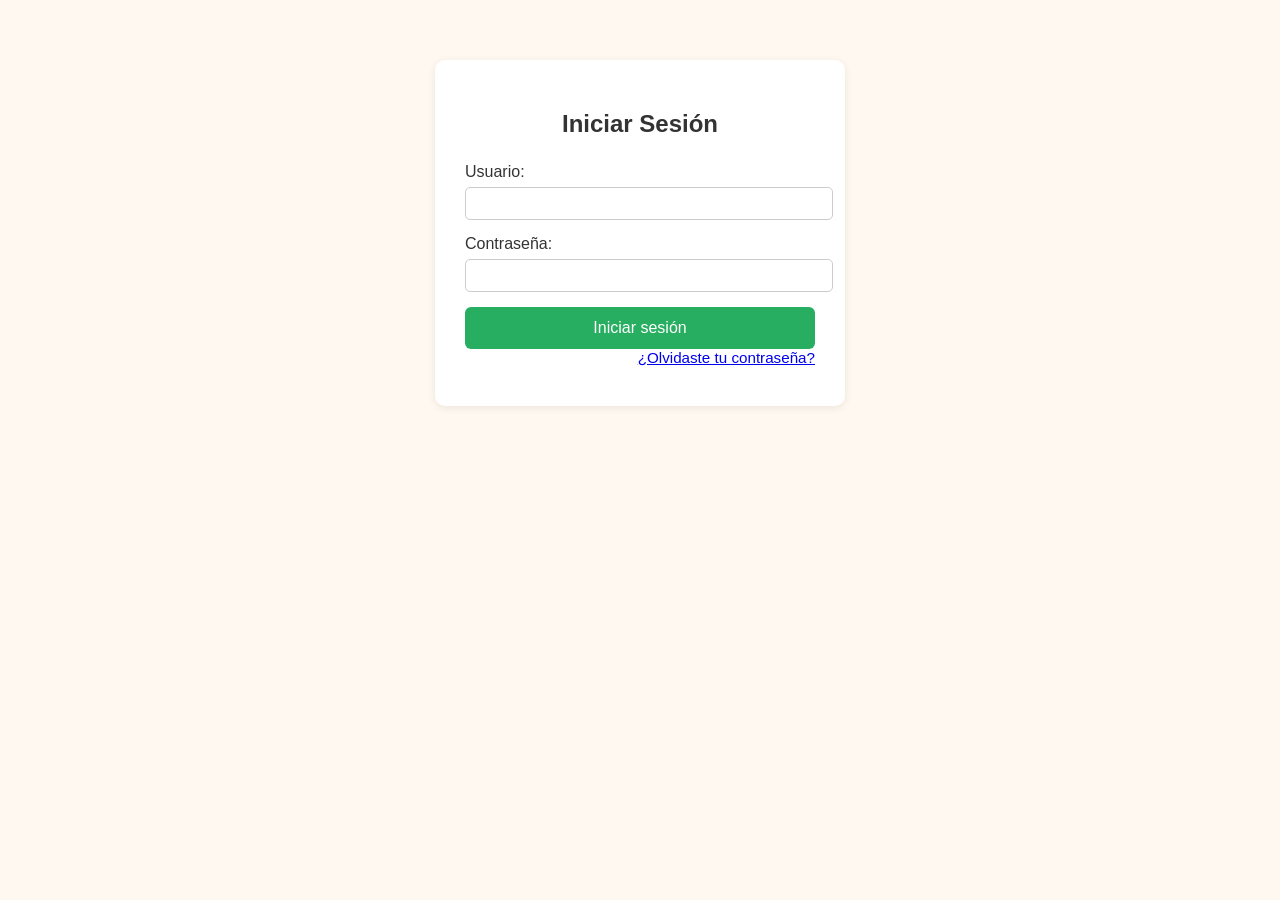
<file: admin.html>
<!DOCTYPE html>
<html lang="es">
<head>
    <meta charset="UTF-8">
    <meta name="viewport" content="width=device-width, initial-scale=1.0">
    <title>Administrar Pedidos</title>
    <link rel="stylesheet" href="styles.css">
    <style>
        .admin-container { max-width: 800px; margin: 40px auto; background: #fff; border-radius: 10px; box-shadow: 0 2px 8px rgba(0,0,0,0.08); padding: 30px; }
        .admin-container h2 { text-align: center; margin-bottom: 25px; }
        .pedido-card { border:1px solid #e0e0e0; border-radius:7px; margin-bottom:18px; padding:15px; background:#fafafa; }
        .pedido-card p { margin:4px 0; }
        .pedido-actions { margin-top:10px; }
        .pedido-actions button { margin-right:10px; padding:6px 14px; border:none; border-radius:5px; font-weight:600; cursor:pointer; }
        .btn-entregado { background:#bdecb6; color:white; }
        .btn-cancelar { background:#e74c3c; color:white; }
        .admin-data { margin: 30px 0 20px 0; padding: 18px; background: #f6f6f6; border-radius: 7px; border: 1px solid #e0e0e0; }
        .admin-data label { font-weight:600; }
        .admin-data input { margin-bottom:10px; width:100%; padding:7px; border-radius:5px; border:1px solid #ccc; }
        .cerrar-btn { float:right; background:#e67e22; color:white; border:none; padding:7px 18px; border-radius:6px; font-size:1em; cursor:pointer; }
        .cerrar-btn:hover { background:#d35400; }
    </style>
</head>
<body>
    <div class="admin-container">
        <button class="cerrar-btn" onclick="logout()">Cerrar sesión</button>
        <button id="configBtn" style="display:none; position:absolute; top:25px; right:90px; background:none; border:none; cursor:pointer;">
            <svg width="28" height="28" fill="#888" viewBox="0 0 24 24"><path d="M12 15.5A3.5 3.5 0 1 0 12 8.5a3.5 3.5 0 0 0 0 7zm7.43-2.9c.04-.31.07-.63.07-.96s-.03-.65-.07-.96l2.11-1.65a.5.5 0 0 0 .12-.64l-2-3.46a.5.5 0 0 0-.6-.22l-2.49 1a7.03 7.03 0 0 0-1.66-.96l-.38-2.65A.488.488 0 0 0 13 2h-4a.488.488 0 0 0-.5.42l-.38 2.65c-.6.25-1.17.57-1.66.96l-2.49-1a.5.5 0 0 0-.6.22l-2 3.46a.5.5 0 0 0 .12.64l2.11 1.65c-.04.31-.07.63-.07.96s.03.65.07.96l-2.11 1.65a.5.5 0 0 0-.12.64l2 3.46a.5.5 0 0 0 .6.22l2.49-1c.5.39 1.06.71 1.66.96l.38 2.65c.05.27.28.42.5.42h4c.22 0 .45-.15.5-.42l.38-2.65c.6-.25 1.17-.57 1.66-.96l2.49 1a.5.5 0 0 0 .6-.22l2-3.46a.5.5 0 0 0-.12-.64l-2.11-1.65zM12 17a5 5 0 1 1 0-10 5 5 0 0 1 0 10z"/></svg>
        </button>
        <h2>Pedidos Pendientes</h2>
        <div id="pedidosList"></div>
        <div id="configModal" style="display:none; position:fixed; top:0; left:0; width:100vw; height:100vh; background:rgba(0,0,0,0.3); z-index:999;">
            <div style="background:#fff; max-width:600px; width:95vw; margin:60px auto; border-radius:10px; box-shadow:0 2px 8px rgba(0,0,0,0.13); padding:38px 40px 32px 40px; position:relative;">
                <button onclick="closeConfig()" style="position:absolute; top:10px; right:14px; background:none; border:none; font-size:1.7em; color:#888; cursor:pointer;">&times;</button>
                <div style="margin-bottom:18px; text-align:center;">
                    <button onclick="showConfigTab('actualizacion')" style="margin-right:8px; padding:8px 16px; border:none; border-radius:5px; background:#27ae60; color:white; font-weight:600;">Actualización</button>
                    <button onclick="showConfigTab('usuarios')" style="padding:8px 16px; border:none; border-radius:5px; background:#bdecb6; color:#222; font-weight:600;">Usuarios</button>
                </div>
                <div id="tab-actualizacion">
                    <h3>Actualizar mis datos</h3>
                    <form id="adminDataForm" style="display:grid; grid-template-columns: 1fr 1fr; gap:18px 24px; align-items:center;">
                        <label style="grid-column:1/2;">Usuario:</label>
                        <input type="text" name="user" required style="grid-column:2/3;">
                        <label style="grid-column:1/2;">Contraseña:</label>
                        <input type="password" name="pass" required style="grid-column:2/3;">
                        <label style="grid-column:1/2;">Nombre:</label>
                        <input type="text" name="nombre" style="grid-column:2/3;">
                        <label style="grid-column:1/2;">Número de teléfono:</label>
                        <input type="tel" name="telefono" style="grid-column:2/3;">
                        <label style="grid-column:1/2;">Correo electrónico:</label>
                        <input type="email" name="correo" style="grid-column:2/3;">
                        <div></div>
                        <button type="submit" style="background:#bdecb6; color:white; padding:10px 28px; border:none; border-radius:5px; margin-top:10px; font-size:1.08em; grid-column:2/3; justify-self:start;">Actualizar datos</button>
                    </form>
                </div>
                <div id="tab-usuarios" style="display:none;">
                    <h3>Administrar usuarios</h3>
                    <form id="newUserForm" style="margin-bottom:15px;">
                        <input type="text" name="user" placeholder="Usuario" required style="width:48%; margin-right:2%;">
                        <input type="password" name="pass" placeholder="Contraseña" required style="width:48%;">
                        <input type="text" name="nombre" placeholder="Nombre" style="width:48%; margin-right:2%; margin-top:8px;">
                        <input type="tel" name="telefono" placeholder="Teléfono" style="width:48%; margin-top:8px;">
                        <input type="email" name="correo" placeholder="Correo" style="width:100%; margin-top:8px;">
                        <button type="submit" style="background:#27ae60; color:white; padding:7px 15px; border:none; border-radius:5px; margin-top:10px; float:right;">Crear usuario</button>
                        <div style="clear:both;"></div>
                    </form>
                    <div id="usuariosList"></div>
                </div>
            </div>
        </div>
    </div>
    <script>
        // Proteger acceso
        if(sessionStorage.getItem('adminLogged') !== '1') {
            window.location.href = 'login.html';
        }
        // Mostrar pedidos
        function renderPedidos() {
            const pedidos = JSON.parse(localStorage.getItem('pedidos')||'[]');
            const cont = document.getElementById('pedidosList');
            if(pedidos.length === 0) {
                cont.innerHTML = '<p style="text-align:center;color:#888;">No hay pedidos pendientes.</p>';
                return;
            }
            cont.innerHTML = '';
            pedidos.forEach((p,i) => {
                cont.innerHTML += `<div class='pedido-card'>
                    <p><b>Cliente:</b> ${p.nombre}</p>
                    <p><b>Teléfono:</b> <a href='tel:${p.telefono}' style='color:#27ae60;'>${p.telefono}</a></p>
                    <p><b>Dirección:</b> ${p.direccion}</p>
                    <p><b>Productos:</b><br>${p.productos.replace(/%0A/g,'<br>')}</p>
                    <p><b>Domicilio:</b> ${p.domicilio}</p>
                    <p><b>Total:</b> $${p.total.toLocaleString('es-CO')}</p>
                    <div class='pedido-actions'>
                        <button class='btn-entregado' onclick='entregarPedido(${i})'>Entregado</button>
                        <button class='btn-cancelar' onclick='cancelarPedido(${i})'>Cancelar</button>
                    </div>
                </div>`;
            });
        }
        renderPedidos();
        function entregarPedido(idx) {
            let pedidos = JSON.parse(localStorage.getItem('pedidos')||'[]');
            pedidos.splice(idx,1);
            localStorage.setItem('pedidos',JSON.stringify(pedidos));
            renderPedidos();
        }
        function cancelarPedido(idx) {
            if(confirm('¿Seguro que deseas cancelar este pedido?')) {
                let pedidos = JSON.parse(localStorage.getItem('pedidos')||'[]');
                pedidos.splice(idx,1);
                localStorage.setItem('pedidos',JSON.stringify(pedidos));
                renderPedidos();
            }
        }
        // Datos del admin
        const adminForm = document.getElementById('adminDataForm');
        function cargarDatosAdmin() {
            const data = JSON.parse(localStorage.getItem('adminData'));
            adminForm.user.value = data.user;
            adminForm.pass.value = data.pass;
            adminForm.nombre.value = data.nombre || '';
            adminForm.telefono.value = data.telefono || '';
            adminForm.correo.value = data.correo || '';
        }
        cargarDatosAdmin();
        adminForm.onsubmit = function(e) {
            e.preventDefault();
            localStorage.setItem('adminData', JSON.stringify({
                user: adminForm.user.value,
                pass: adminForm.pass.value,
                nombre: adminForm.nombre.value,
                telefono: adminForm.telefono.value,
                correo: adminForm.correo.value
            }));
            alert('Datos actualizados correctamente.');
        };
        function logout() {
            sessionStorage.removeItem('adminLogged');
            window.location.href = 'login.html';
        }
        // Configuración modal y pestañas SOLO para el usuario principal
        const configBtn = document.getElementById('configBtn');
        const configModal = document.getElementById('configModal');
        const tabActualizacion = document.getElementById('tab-actualizacion');
        const tabUsuarios = document.getElementById('tab-usuarios');
        // Mostrar botón sólo si es el usuario principal
        const admins = JSON.parse(localStorage.getItem('admins')||'[]');
        const principalUser = admins.length ? admins[0].user : 'Admin';
        const loggedUser = sessionStorage.getItem('adminUser') || '';
        if (loggedUser === principalUser) {
            configBtn.style.display = 'inline-block';
        } else {
            configBtn.style.display = 'none';
            // Por seguridad, si intentan abrir el modal por código, lo cerramos
            if(configModal) configModal.style.display = 'none';
        }
        configBtn.onclick = function() { configModal.style.display = 'block'; showConfigTab('actualizacion'); };
        function closeConfig() { configModal.style.display = 'none'; }
        function showConfigTab(tab) {
            tabActualizacion.style.display = (tab === 'actualizacion') ? 'block' : 'none';
            tabUsuarios.style.display = (tab === 'usuarios') ? 'block' : 'none';
        }
        window.onclick = function(event) {
            if (event.target === configModal) configModal.style.display = 'none';
        };

        // Gestión de usuarios administradores
        function getAdmins() {
            return JSON.parse(localStorage.getItem('admins')||'[{"user":"Admin","pass":"Admin","nombre":"Propietario","telefono":"","correo":""}]');
        }
        function setAdmins(arr) { localStorage.setItem('admins', JSON.stringify(arr)); }
        // Mostrar usuarios
        function renderUsuarios() {
            const usuariosList = document.getElementById('usuariosList');
            const admins = getAdmins();
            usuariosList.innerHTML = admins.map((a,i) =>
                `<div style='padding:8px 0; border-bottom:1px solid #eee;'>
                    <b>${a.user}</b> (${a.nombre || 'Sin nombre'})<br>
                    <span style='font-size:0.95em;'>Tel: ${a.telefono||'-'} | Correo: ${a.correo||'-'}</span>
                    ${i>0 ? `<button onclick='deleteUser(${i})' style='margin-left:10px; background:#e74c3c; color:white; border:none; border-radius:4px; padding:3px 12px; font-size:0.95em;'>Eliminar</button>` : '<span style="color:#888; margin-left:10px; font-size:0.95em;">(Principal)</span>'}
                </div>`
            ).join('');
        }
        window.deleteUser = function(idx) {
            if(confirm('¿Eliminar este usuario?')) {
                let admins = getAdmins();
                admins.splice(idx,1);
                setAdmins(admins);
                renderUsuarios();
            }
        };
        document.getElementById('newUserForm').onsubmit = function(e) {
            e.preventDefault();
            let admins = getAdmins();
            const f = e.target;
            admins.push({
                user: f.user.value,
                pass: f.pass.value,
                nombre: f.nombre.value,
                telefono: f.telefono.value,
                correo: f.correo.value
            });
            setAdmins(admins);
            f.reset();
            renderUsuarios();
            alert('Usuario creado.');
        };
        renderUsuarios();
        // Actualización de datos del usuario actual (primero)
        function cargarDatosAdmin() {
            const admins = getAdmins();
            const adminForm = document.getElementById('adminDataForm');
            adminForm.user.value = admins[0].user;
            adminForm.pass.value = admins[0].pass;
            adminForm.nombre.value = admins[0].nombre || '';
            adminForm.telefono.value = admins[0].telefono || '';
            adminForm.correo.value = admins[0].correo || '';
        }
        cargarDatosAdmin();
        document.getElementById('adminDataForm').onsubmit = function(e) {
            e.preventDefault();
            let admins = getAdmins();
            const f = e.target;
            admins[0] = {
                user: f.user.value,
                pass: f.pass.value,
                nombre: f.nombre.value,
                telefono: f.telefono.value,
                correo: f.correo.value
            };
            setAdmins(admins);
            alert('Datos actualizados correctamente.');
        };
        // Adaptar login.html para multiusuario (no aquí, pero avisar)
    </script>
</body>
</html>
</file>
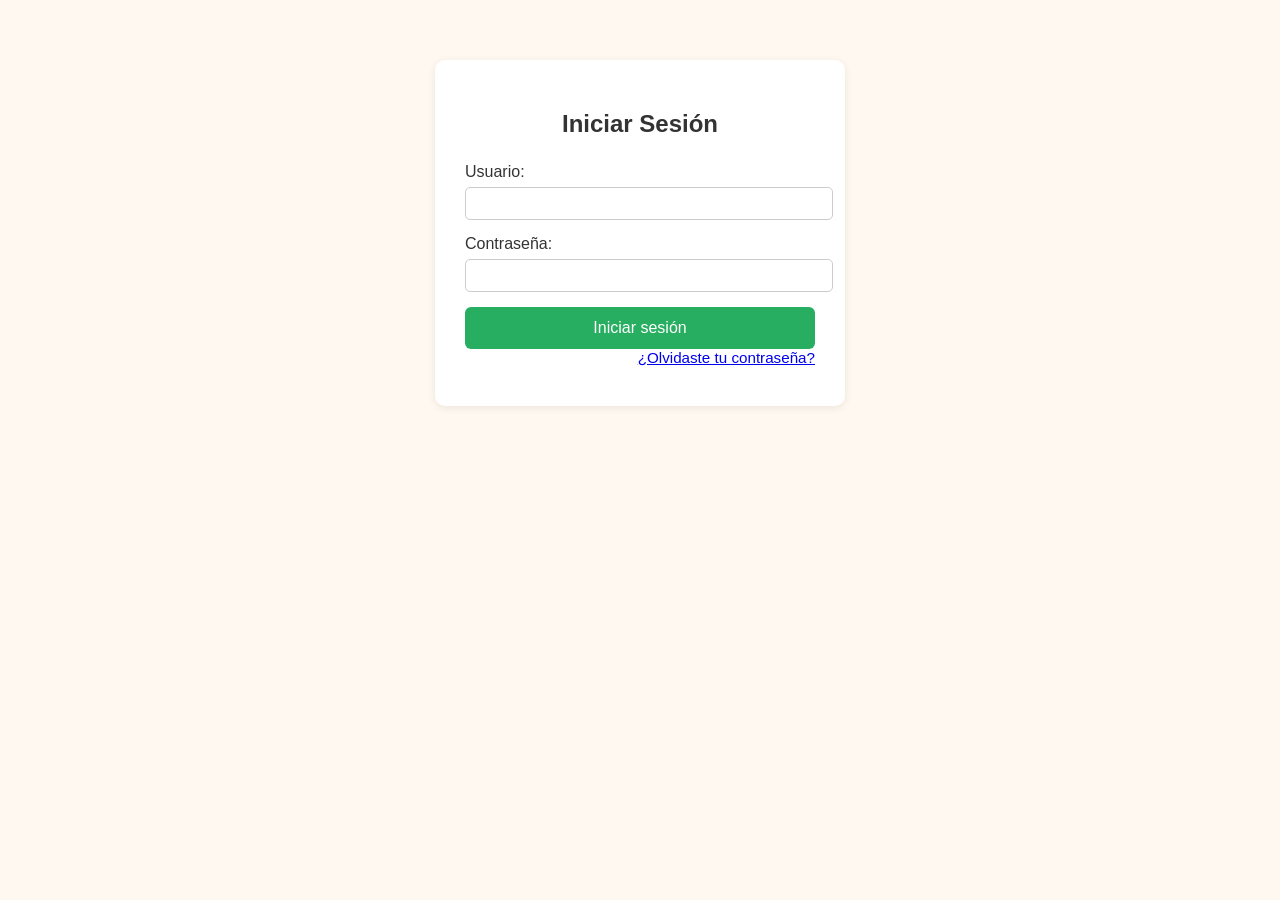
<file: login.html>
<!DOCTYPE html>
<html lang="es">
<head>
    <meta charset="UTF-8">
    <meta name="viewport" content="width=device-width, initial-scale=1.0">
    <title>Iniciar Sesión - Administración</title>
    <link rel="stylesheet" href="styles.css">
    <style>
        .login-container { max-width: 350px; margin: 60px auto; background: #fff; border-radius: 10px; box-shadow: 0 2px 8px rgba(0,0,0,0.08); padding: 30px; }
        .login-container h2 { text-align: center; margin-bottom: 25px; }
        .login-container label { display:block; margin-bottom:6px; }
        .login-container input { width:100%; padding:8px; margin-bottom:15px; border-radius:5px; border:1px solid #ccc; }
        .login-btn { width:100%; background:#27ae60; color:white; border:none; padding:12px; border-radius:6px; font-size:1em; cursor:pointer; }
        .login-btn:hover { background:#219150; }
        .recuperar-link { display:block; text-align:right; margin-bottom:10px; font-size:0.95em; }
    </style>
</head>
<body>
    <div class="login-container">
        <h2>Iniciar Sesión</h2>
        <form id="loginForm">
            <label for="user">Usuario:</label>
            <input type="text" id="user" name="user" required>
            <label for="pass">Contraseña:</label>
            <input type="password" id="pass" name="pass" required>
            <button type="submit" class="login-btn">Iniciar sesión</button>
            <a href="#" class="recuperar-link" id="recuperar">¿Olvidaste tu contraseña?</a>
        </form>
        <div id="loginMsg" style="color:red; text-align:center;"></div>
    </div>
    <script>
        // Adaptar login para múltiples usuarios administradores
        if(!localStorage.getItem('admins')) {
            localStorage.setItem('admins', JSON.stringify([
                {user: 'Admin', pass: 'Admin', nombre: 'Propietario', telefono: '', correo: ''}
            ]));
        }
        const form = document.getElementById('loginForm');
        form.addEventListener('submit', function(e) {
            e.preventDefault();
            const admins = JSON.parse(localStorage.getItem('admins'));
            const user = form.user.value;
            const pass = form.pass.value;
            const found = admins.find(a => a.user === user && a.pass === pass);
            if(found) {
                sessionStorage.setItem('adminLogged', '1');
                sessionStorage.setItem('adminUser', found.user);
                window.location.href = 'admin.html';
            } else {
                document.getElementById('loginMsg').textContent = 'Usuario o contraseña incorrectos';
            }
        });
        document.getElementById('recuperar').onclick = function(e) {
            e.preventDefault();
            const admins = JSON.parse(localStorage.getItem('admins'));
            const user = form.user.value;
            const found = admins.find(a => a.user === user);
            if(found && found.correo) {
                alert('Para recuperar tu contraseña, contacta a: ' + found.correo);
            } else {
                alert('No hay correo registrado para recuperación o el usuario no existe. Actualízalo en la administración.');
            }
        };

    </script>
</body>
</html>
</file>
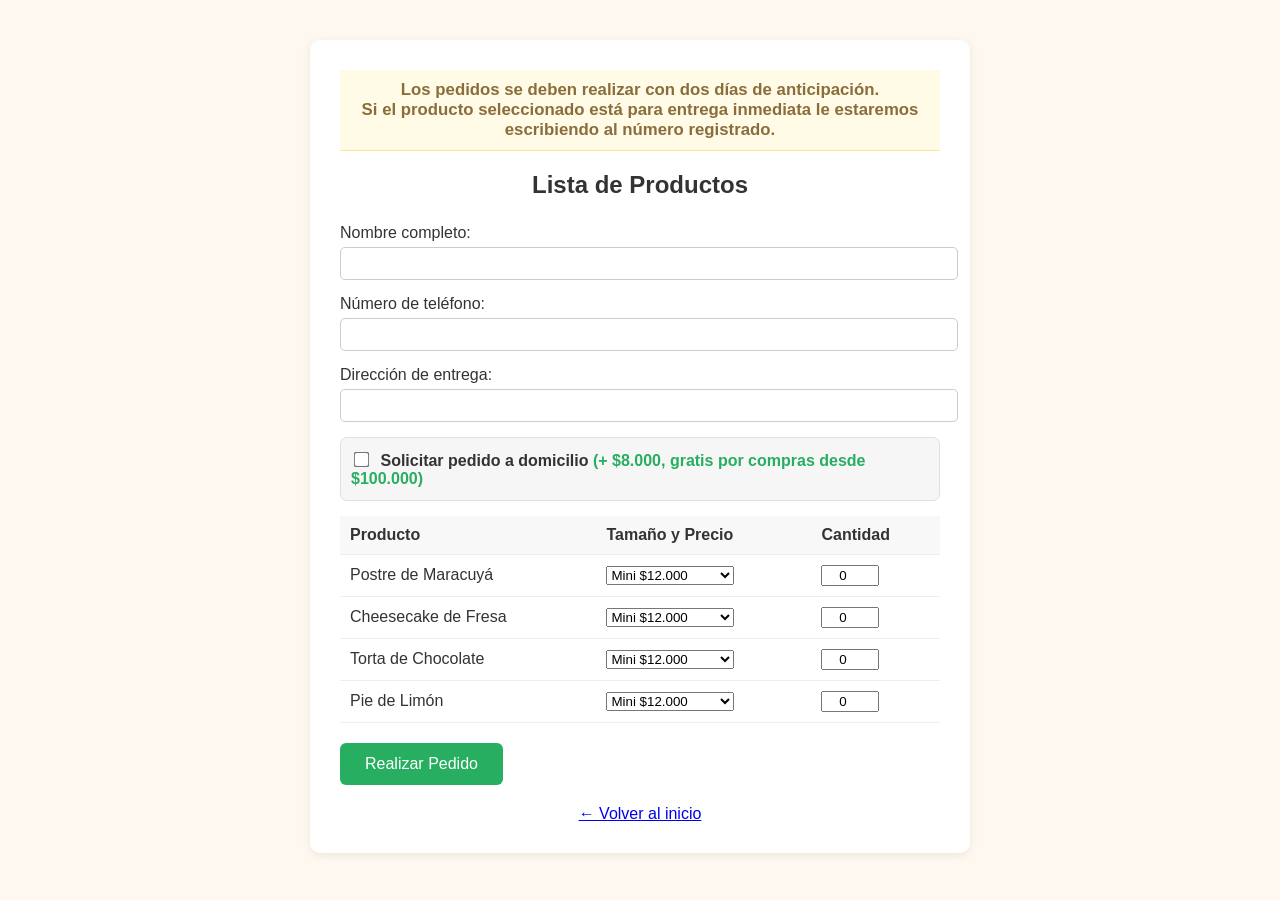
<file: productos.html>
<!DOCTYPE html>
<html lang="es">
<head>
    <meta charset="UTF-8">
    <meta name="viewport" content="width=device-width, initial-scale=1.0">
    <title>Productos - Delicioso Equilibrio</title>
    <link rel="stylesheet" href="styles.css">

    <style>
        .productos-container { max-width: 600px; margin: 40px auto; padding: 30px; background: #fff; border-radius: 10px; box-shadow: 0 2px 8px rgba(0,0,0,0.08); }
        .productos-container h2 { text-align: center; margin-bottom: 25px; }
        table { width: 100%; border-collapse: collapse; margin-bottom: 20px; }
        th, td { padding: 10px; text-align: left; border-bottom: 1px solid #eee; }
        th { background: #f8f8f8; }
        .pedido-btn { background: #27ae60; color: white; border: none; padding: 12px 25px; border-radius: 6px; font-size: 1em; cursor: pointer; transition: background 0.3s; }
        .pedido-btn:hover { background: #219150; }
        .cantidad-input { width: 50px; text-align: center; }
    </style>
</head>
<body>
    <div class="productos-container">
        <div style="background:#fffbe6; color:#8a6d3b; text-align:center; padding:10px 0; font-size:1.05em; border-bottom:1px solid #ffe58f; margin-bottom:18px;">
            <b>Los pedidos se deben realizar con dos días de anticipación.<br>Si el producto seleccionado está para entrega inmediata le estaremos escribiendo al número registrado.</b>
        </div>
        <h2>Lista de Productos</h2>
        <form id="pedidoForm">
            <div style="margin-bottom: 15px;">
                <label for="nombre" style="display:block; margin-bottom:5px;">Nombre completo:</label>
                <input type="text" id="nombre" name="nombre" required style="width:100%; padding:8px; border-radius:5px; border:1px solid #ccc;">
            </div>
            <div style="margin-bottom: 15px;">
                <label for="telefono" style="display:block; margin-bottom:5px;">Número de teléfono:</label>
                <input type="tel" id="telefono" name="telefono" pattern="[0-9]{10,}" required style="width:100%; padding:8px; border-radius:5px; border:1px solid #ccc;">
            </div>
            <div style="margin-bottom: 15px;">
                <label for="direccion" style="display:block; margin-bottom:5px;">Dirección de entrega:</label>
                <input type="text" id="direccion" name="direccion" required style="width:100%; padding:8px; border-radius:5px; border:1px solid #ccc;">
            </div>
            <div style="margin-bottom: 15px; background: #f6f6f6; padding: 12px 10px; border-radius: 7px; border: 1px solid #e0e0e0;">
                <input type="checkbox" id="domicilio" name="domicilio" style="transform:scale(1.2); margin-right:8px;">
                <label for="domicilio" style="font-weight:600;">Solicitar pedido a domicilio <span style="color:#27ae60;">(+ $8.000, gratis por compras desde $100.000)</span></label>
            </div>
            <table>
                <thead>
                    <tr>
                        <th>Producto</th>
                        <th>Tamaño y Precio</th>
                        <th>Cantidad</th>
                    </tr>
                </thead>
                <tbody>
                    <tr>
                        <td>Postre de Maracuyá</td>
<td>
    <select name="maracuya_tamano" class="tamano-select">
        <option value="Mini" data-precio="12000">Mini $12.000</option>
        <option value="Pequeño" data-precio="25000">Pequeño $25.000</option>
        <option value="Mediano" data-precio="38000">Mediano $38.000</option>
        <option value="Grande" data-precio="75000">Grande $75.000</option>
    </select>
</td>
<td><input class="cantidad-input" type="number" min="0" max="20" value="0" name="maracuya_cantidad"></td>
                    </tr>
                    <tr>
                        <td>Cheesecake de Fresa</td>
<td>
    <select name="cheesecake_tamano" class="tamano-select">
        <option value="Mini" data-precio="12000">Mini $12.000</option>
        <option value="Pequeño" data-precio="25000">Pequeño $25.000</option>
        <option value="Mediano" data-precio="38000">Mediano $38.000</option>
        <option value="Grande" data-precio="75000">Grande $75.000</option>
    </select>
</td>
<td><input class="cantidad-input" type="number" min="0" max="20" value="0" name="cheesecake_cantidad"></td>
                    </tr>
                    <tr>
                        <td>Torta de Chocolate</td>
<td>
    <select name="chocolate_tamano" class="tamano-select">
        <option value="Mini" data-precio="12000">Mini $12.000</option>
        <option value="Pequeño" data-precio="25000">Pequeño $25.000</option>
        <option value="Mediano" data-precio="38000">Mediano $38.000</option>
        <option value="Grande" data-precio="75000">Grande $75.000</option>
    </select>
</td>
<td><input class="cantidad-input" type="number" min="0" max="20" value="0" name="chocolate_cantidad"></td>
                    </tr>
                    <tr>
                        <td>Pie de Limón</td>
<td>
    <select name="pie_tamano" class="tamano-select">
        <option value="Mini" data-precio="12000">Mini $12.000</option>
        <option value="Pequeño" data-precio="25000">Pequeño $25.000</option>
        <option value="Mediano" data-precio="38000">Mediano $38.000</option>
        <option value="Grande" data-precio="75000">Grande $75.000</option>
    </select>
</td>
<td><input class="cantidad-input" type="number" min="0" max="20" value="0" name="pie_cantidad"></td>
                    </tr>
                </tbody>
            </table>
            <button type="submit" class="pedido-btn">Realizar Pedido</button>
        </form>
        <div style="text-align:center; margin-top:20px;">
            <a href="index.html">&larr; Volver al inicio</a>
        </div>
    </div>
    <script>
        const form = document.getElementById('pedidoForm');
        form.addEventListener('submit', function(e) {
            e.preventDefault();
            const productos = [
    { nombre: 'Postre de Maracuyá', campo: 'maracuya' },
    { nombre: 'Cheesecake de Fresa', campo: 'cheesecake' },
    { nombre: 'Torta de Chocolate', campo: 'chocolate' },
    { nombre: 'Pie de Limón', campo: 'pie' }
];
            // Obtener datos del cliente
            const nombre = form.elements['nombre'].value.trim();
            const telefono = form.elements['telefono'].value.trim();
            const direccion = form.elements['direccion'].value.trim();
            if (!nombre || !telefono || !direccion) {
                alert('Por favor completa todos los datos del cliente.');
                return;
            }
            let mensaje = `¡Hola! Quisiera hacer el siguiente pedido:%0A`;
            mensaje += `Nombre: ${nombre}%0A`;
            mensaje += `Teléfono: ${telefono}%0A`;
            mensaje += `Dirección: ${direccion}%0A---%0A`;
            let total = 0;
            let detalleProductos = '';
            productos.forEach(p => {
    const cantidad = parseInt(form.elements[`${p.campo}_cantidad`].value);
    const select = form.elements[`${p.campo}_tamano`];
    const tamano = select.options[select.selectedIndex].value;
    const precio = parseInt(select.options[select.selectedIndex].getAttribute('data-precio'));
    if (cantidad > 0) {
        detalleProductos += `- ${p.nombre} (${tamano}) x ${cantidad} ($${precio * cantidad})%0A`;
        total += precio * cantidad;
    }
});
            if (total === 0) {
                alert('Por favor selecciona al menos un producto.');
                return;
            }
            mensaje += `Productos:%0A${detalleProductos}`;

            // Lógica del domicilio
            const domicilio = form.elements['domicilio'].checked;
            let totalFinal = total;
            if (domicilio) {
                if (total >= 100000) {
                    mensaje += `%0ADomicilio: GRATIS (por compras desde $100.000)`;
                } else {
                    mensaje += `%0ADomicilio: $8.000`;
                    totalFinal += 8000;
                }
            } else {
                mensaje += `%0ADomicilio: No solicitado`;
            }
            mensaje += `%0A--------------------%0ATotal a pagar: $${totalFinal}`;

            // Guardar pedido en localStorage
            let pedidos = JSON.parse(localStorage.getItem('pedidos')||'[]');
            pedidos.push({
                nombre, telefono, direccion,
                productos: detalleProductos,
                domicilio: domicilio ? (total >= 100000 ? 'GRATIS' : '$8.000') : 'No solicitado',
                total: totalFinal
            });
            localStorage.setItem('pedidos', JSON.stringify(pedidos));


            // Mostrar mensaje de éxito y redirigir
            alert('¡Pedido realizado con éxito! Pronto nos comunicaremos contigo para confirmar la entrega.');
            window.location.href = 'index.html';
        });
    </script>
</body>
</html>
</file>
<file: styles.css>
body {
    margin: 0;
    font-family: 'Segoe UI', Arial, sans-serif;
    background: #fff8f0;
    color: #333;
}

header {
    background: #fadbd8;
    color: #0f0e0e;
    padding: 2rem 0 1rem 0;
    text-align: center;
    box-shadow: 0 2px 8px rgba(0,0,0,0.05);
}

h1 {
    margin: 0;
    font-size: 2.5rem;
    letter-spacing: 1px;
}

.carousel-container-with-sides {
    display: flex;
    align-items: center;
    justify-content: center;
    gap: 1.5rem;
    margin: 2rem auto;
    max-width: 1100px;
}

.side-image {
    width: 120px;
    min-width: 60px;
    display: flex;
    align-items: center;
    justify-content: center;
}

.side-image img {
    width: 180px;
    height: 600px;
    object-fit: cover;
    border-radius: 32px;
    box-shadow: 0 4px 24px rgba(0,0,0,0.13);
    background: #ffe;
}

@media (max-width: 900px) {
    .carousel-container-with-sides {
        gap: 0.5rem;
    }
    .side-image img {
        width: 60px;
        height: 180px;
    }
}

@media (max-width: 700px) {
    .carousel-container-with-sides {
        flex-direction: column;
        gap: 0.5rem;
    }
    .side-image {
        width: 100%;
        justify-content: center;
    }
    .side-image img {
        width: 80vw;
        height: 80px;
        margin: 0 auto;
    }
}

.carousel-container {
    position: relative;
    max-width: 700px;
    margin: 0 auto;
    overflow: hidden;
    background: #fff;
    border-radius: 18px;
    box-shadow: 0 4px 24px rgba(0,0,0,0.07);
    padding: 1.5rem 0;
    display: flex;
    align-items: center;
    justify-content: center;
}

.carousel {
    width: 100%;
    display: flex;
    align-items: center;
    justify-content: center;
    position: relative;
}

.carousel-img {
    display: none;
    width: 700px;
    height: 450px;
    max-width: 90vw;
    max-height: 65vh;
    object-fit: contain;
    border-radius: 18px;
    background: #fff;
    box-shadow: 0 4px 16px rgba(0,0,0,0.09);
    transition: opacity 0.5s, transform 0.3s;
    opacity: 0;
    margin: 0 auto;
}

.carousel-img.active {
    display: block;
    opacity: 1;
    transform: scale(1.04);
}

.carousel-btn {
    background: #f06292;
    border: none;
    color: #fff;
    font-size: 2.2rem;
    padding: 0.3em 0.7em;
    border-radius: 50%;
    cursor: pointer;
    box-shadow: 0 2px 8px rgba(0,0,0,0.07);
    position: absolute;
    top: 50%;
    transform: translateY(-50%);
    z-index: 5;
    transition: background 0.2s;
}

.carousel-btn.prev {
    left: 15px;
}

.carousel-btn.next {
    right: 15px;
}

.carousel-btn:hover {
    background: #ffa500;
}


.whatsapp-float {
    position: fixed;
    bottom: 24px;
    right: 24px;
    z-index: 100;
    background: #25d366;
    padding: 12px;
    border-radius: 50%;
    box-shadow: 0 4px 16px rgba(0,0,0,0.18);
    display: flex;
    align-items: center;
    justify-content: center;
    transition: background 0.2s;
}

.whatsapp-float:hover {
    background: #128c7e;
}

.whatsapp-float img {
    width: 36px;
    height: 36px;
    display: block;
}

.instagram-float {
    position: fixed;
    bottom: 24px;
    right: 100px;
    z-index: 100;
    background: #e1306c;
    padding: 12px;
    border-radius: 50%;
    box-shadow: 0 4px 16px rgba(0,0,0,0.18);
    display: flex;
    align-items: center;
    justify-content: center;
    transition: background 0.2s;
}

.instagram-float:hover {
    background: #c13584;
}

.instagram-float img {
    width: 36px;
    height: 36px;
    display: block;
}
</file>
